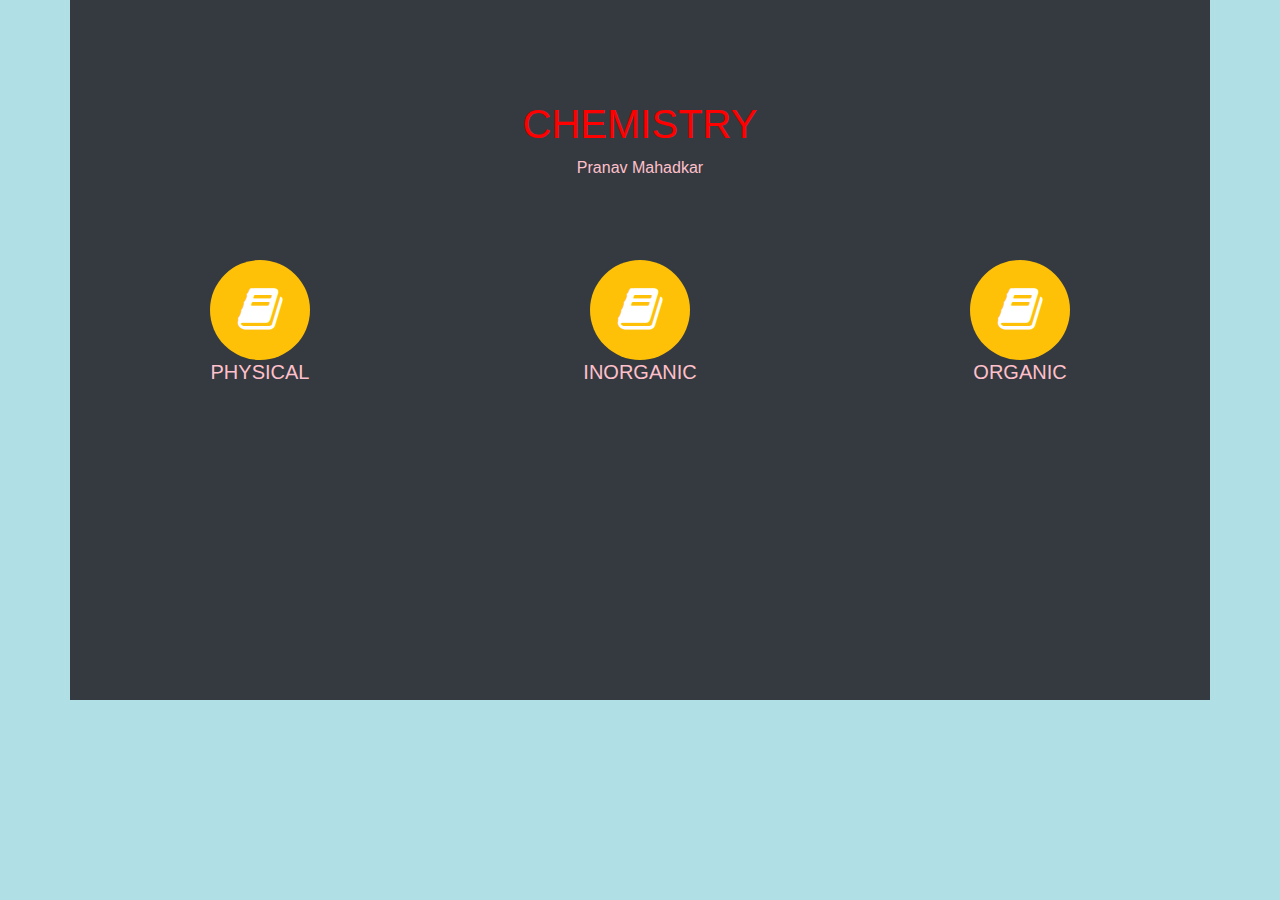
<file: chemistry.html>
<!DOCTYPE html>
<html>
<head>
<title>
Pranav's Web site
</title>
<link rel="stylesheet" type="text/css" href="study.css">

<!-- Latest compiled and minified CSS -->
<link rel="stylesheet" href="https://maxcdn.bootstrapcdn.com/bootstrap/4.5.0/css/bootstrap.min.css">

<!-- jQuery library -->
<script src="https://ajax.googleapis.com/ajax/libs/jquery/3.5.1/jquery.min.js"></script>

<!-- Popper JS -->
<script src="https://cdnjs.cloudflare.com/ajax/libs/popper.js/1.16.0/umd/popper.min.js"></script>

<!-- Latest compiled JavaScript -->
<script src="https://maxcdn.bootstrapcdn.com/bootstrap/4.5.0/js/bootstrap.min.js"></script>


<meta name="viewport" content="width=device-width, initial-scale=1">

<link rel="stylesheet" href="https://cdnjs.cloudflare.com/ajax/libs/font-awesome/4.7.0/css/font-awesome.min.css">
<style>h6{
color:green
}
</style>
</head>
<body style="background-color:powderblue;">


  <section class="container ourservices bg-dark text-center">

  <h1 id="services">CHEMISTRY</h1>
  <p style="color: pink">Pranav Mahadkar</p>

  <div class="row rowsetting"> 
    <div class="col-lg-4 col-md-4 col-sm-4 col-10 d-block m-auto">
   <div class="imgsetting d-block m-auto bg-warning">

   <i class="fa fa-book fa-3x text-white"></i>
    </div>



  <h5 style="color: pink">PHYSICAL</h5>
  <p></p>

  </div> 
<div class="col-lg-4 col-md-4 col-sm-4 col-10 d-block m-auto">
   <div class="imgsetting d-block m-auto bg-warning">

   <i class="fa fa-book fa-3x text-white"></i>
    </div>



  <h5 style="color: pink">INORGANIC</h5>
  <p></p>

  </div>
<div class="col-lg-4 col-md-4 col-sm-4 col-10 d-block m-auto">
   <div class="imgsetting d-block m-auto bg-warning">

   <i class="fa fa-book fa-3x text-white"></i>
    </div>



  <h5 style="color: pink">ORGANIC</h5>
  <p></p>

  </div>

  </div>



 </section>






</body>
</html>
</file>
<file: study.css>
h1{
color:red;
}
h2{
color:green;
}
h3{
color:blue;
}



 .csk{
 width: 100%;
 height: 100vh; 
 
 background-image: url('pranav.jpg');
 background-repeat: no-repeat;
 background-size: 100% 100%;
 background-attachment: fixed;
 }
.csk_won{
 width: 100%;
 height: 100vh; 
 
 background-image: url('jonty.jpg');
 background-repeat: no-repeat;
 background-size: 100% 100%;
 background-attachment: fixed;
 }
 

#prisha{
background-color: green;
}




 #jonty{
 background-color: orange;
 }

.mobile{
background-color: black;
}



 a:link { color: indigo;}
 a:visited { color: green;}
 a:hover {color: red;}
 a:active {color:blue;}


 .bgimg{


 background-image: url('study.jpg');
 background-size: 100% 100%;
 background-attachment: fixed;
 width: 100%;
 height: 720px;

}

 .hearderset{
 padding-top: 250px;
 box-sizing: border-box;
}



.ourservices{

 padding: 100px 0px 60px;
 height: 700px;
 
}



 .rowsetting{

 margin: 80px 0px ;
 }


 .imgsetting{
 border-radius: 50%;
 height: 100px;
 width: 100px;
}

.fa-book{
 margin-top: 25px;
}


.fa-book{
 margin-top: 24px;
}

.fa-book{
margin-top: 25px;
}

.change{
align: center;


}


.oneplus{
background-color: black;
}
</file>
